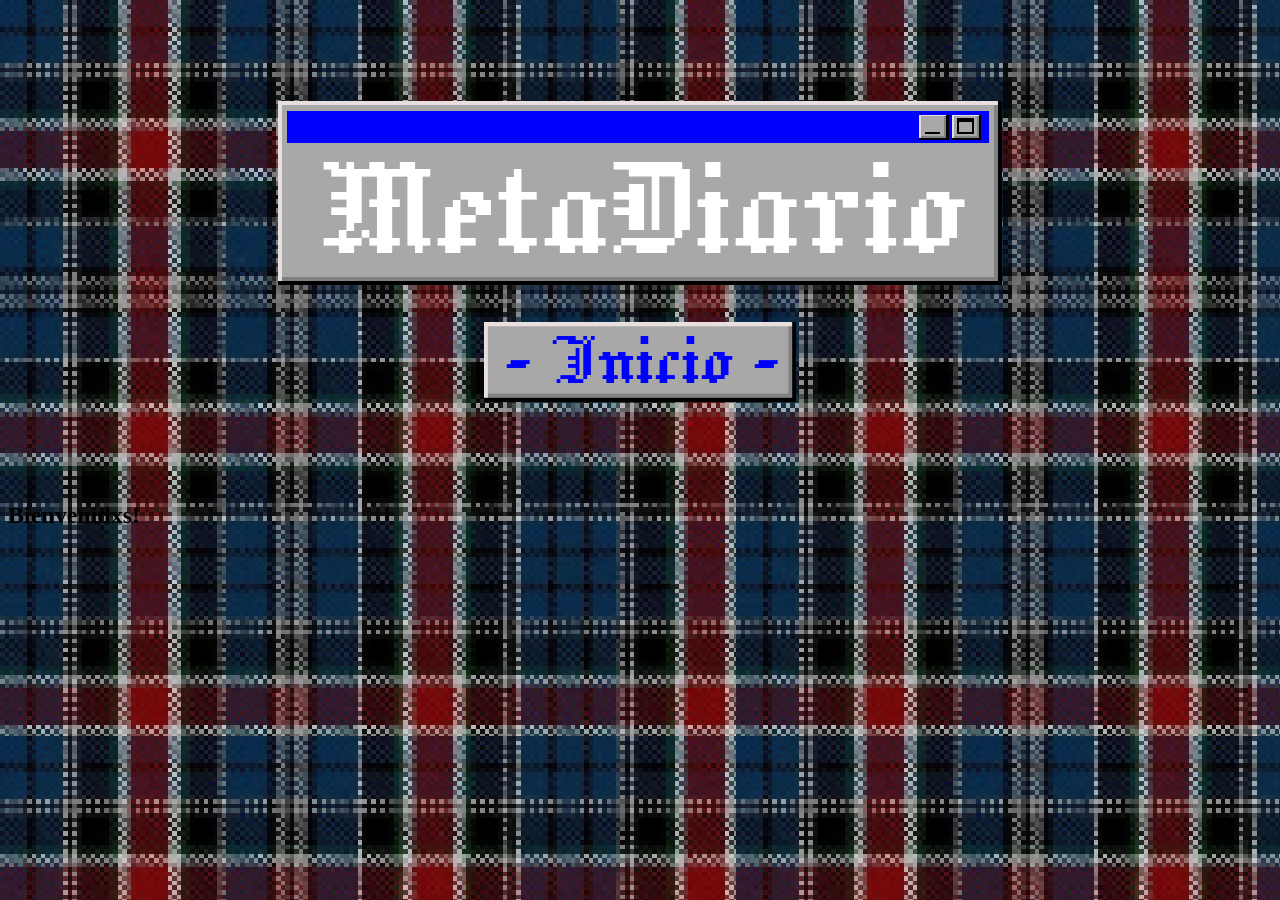
<file: metadiario-1/blog.html>
<!DOCTYPE HTML>
<html lang="es">
<head>
	<meta charset="UTF-8">
	<title>MetaBlogMatyty</title>
	<link rel="stylesheet" type="text/css" href="css/estilos_blog.css">
	<link rel="icon" href="img/favicon/favicon.png">
		<link rel="preconnect" href="https://fonts.googleapis.com">
		<link rel="preconnect" href="https://fonts.gstatic.com" crossorigin>
		<link href="https://fonts.googleapis.com/css2?family=Jacquard+12&display=swap" rel="stylesheet">
</head>
<body id="body1">
	<main>
		<header>
			<h1><span id="meta">‎ MetaDiario ‎</span></h1>
			<ul>
				<li id="inicio"><a href="index.html" target="_self"><span>‎ - Inicio - ‎</span></a></li>
			</ul>
		</header>
		
			<h2>Bienvenidxs!</h2>
</file>
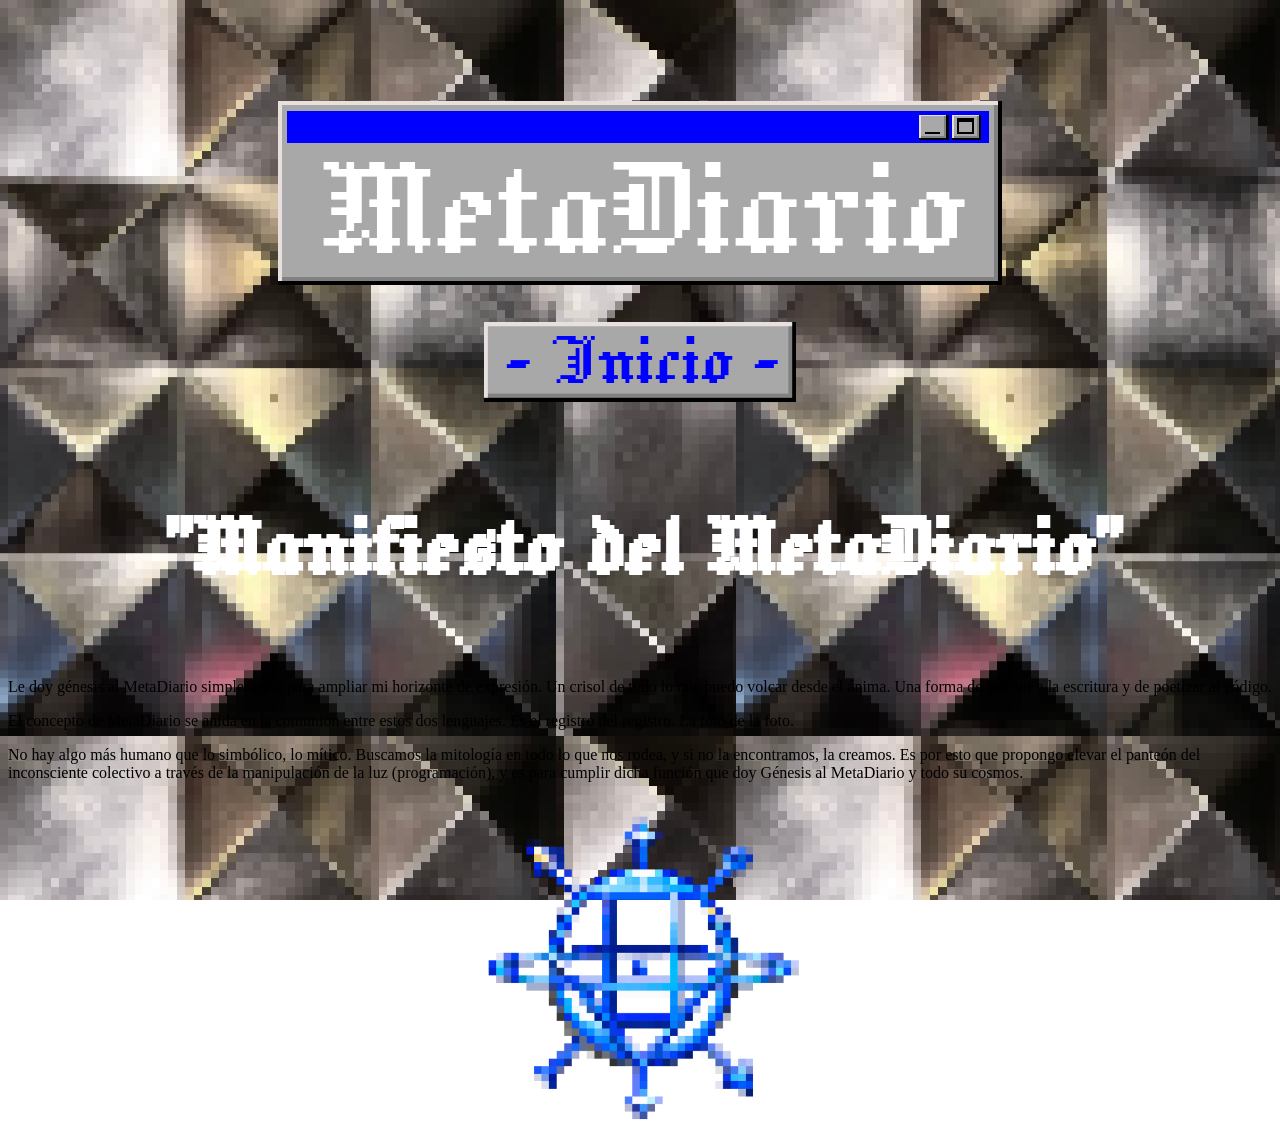
<file: metadiario-1/manifiesto.html>
<!DOCTYPE HTML>
<html lang="es">
<head>
	<meta charset="UTF-8">
	<title>MetaManifiestoMatyty</title>
	<link rel="stylesheet" type="text/css" href="css/estilos_manifiesto.css">
	<link rel="icon" href="img/favicon/favicon.png">
		<link rel="preconnect" href="https://fonts.googleapis.com">
		<link rel="preconnect" href="https://fonts.gstatic.com" crossorigin>
		<link href="https://fonts.googleapis.com/css2?family=Jacquard+12&display=swap" rel="stylesheet">
</head>
<body id="body1">
	<main>
		<header>
			<h1><span id="meta">‎ MetaDiario ‎</span></h1>
			<ul>
				<li id="inicio"><a href="index.html" target="_self"><span>‎ - Inicio - ‎</span></a></li>
			</ul>
		</header>

        <div>
            <h2 id="title">‎ "Manifiesto del MetaDiario" ‎</h2>
        </div>

        <article id="art">
            <p>Le doy génesis al MetaDiario simplemente para ampliar mi horizonte de expresión. Un crisol de todo lo que puedo volcar desde el ánima. Una forma de instruir a la escritura y de poetizar al código.</p>
            <p>El concepto de MetaDiario se anida en la comunión entre estos dos lenguajes. Es el registro del registro. La foto de la foto. </p>
            <p>No hay algo más humano que lo simbólico, lo mítico. Buscamos la mitología en todo lo que nos rodea, y si no la encontramos, la creamos. Es por esto que propongo elevar el panteón del inconsciente colectivo a través de la manipulación de la luz (programación), y es para cumplir dicha función que doy Génesis al MetaDiario y todo su cosmos.</p>
        </article>

        <footer>
            <img src="img/fotos/lilith1.png" alt="SÍMBOLO DE LILITH, ADAPTADO">
        </footer>
    </main>
</body>
</html>
</file>
<file: metadiario-1/css/estilos_blog.css>
/*--------------------BORDER-BOX-------------------*/
* {
	box-sizing: border-box;
}
/*--------------------BORDER-BOX-------------------*/


/*--------------------BODY----------------------*/
#body1 {
	background-image: url(../img/fondos/fondo1.png);
	background-attachment: fixed;
}
/*--------------------BODY----------------------*/


/*--------------------HEADER----------------------*/

header {
	margin-bottom: 100px;
}

header h1 {
	text-align: center;
	font-size: 10rem;
	color: white;
	vertical-align: top;
	margin-bottom: 30px;
}

#meta {
	font-family: "Jacquard 12", system-ui;
  	font-weight: 400;
  	font-style: normal;
  	background-image: url(../img/tags/index.html/meta.png);
  	background-size: 724px 184px;
  	background-repeat: no-repeat;
  	padding-top: 24px;
  	padding-top: 30px;
}

header ul, header ul a {
	list-style: none;
	text-align: center;
	text-decoration: none;
	margin-right: 20px;
}

#inicio {
	font-size: 5rem;
	font-family: "Jacquard 12", system-ui;
  	font-weight: 400;
  	font-style: normal;
}

#inicio a:link {
	color: rgb(0, 0, 255);
	background-image: url(../img/tags/index.html/inicio.png);
	background-size: 312px 80px;
	background-repeat: no-repeat;
}

#inicio a:visited {
	color: rgb(0, 0, 255);
}

#inicio a:hover {
	color: white;
}

#inicio a:active {
	background-image: url(../img/tags/index.html/inicio2.png);
	background-size: 312px 80px;
	background-repeat: no-repeat;
}
/*--------------------HEADER----------------------*/
</file>
<file: metadiario-1/css/estilos_manifiesto.css>
/*--------------------BORDER-BOX-------------------*/
* {
	box-sizing: border-box;
}
/*--------------------BORDER-BOX-------------------*/


/*--------------------BODY----------------------*/
#body1 {
	background-image: url(../img/fondos/fondo4.png);
	background-attachment: fixed;
}
/*--------------------BODY----------------------*/


/*--------------------HEADER----------------------*/

header {
	margin-bottom: 100px;
}

header h1 {
	text-align: center;
	font-size: 10rem;
	color: white;
	vertical-align: top;
	margin-bottom: 30px;
}

#meta {
	font-family: "Jacquard 12", system-ui;
  	font-weight: 400;
  	font-style: normal;
  	background-image: url(../img/tags/index.html/meta.png);
  	background-size: 724px 184px;
  	background-repeat: no-repeat;
  	padding-top: 24px;
  	padding-top: 30px;
}

header ul, header ul a {
	list-style: none;
	text-align: center;
	text-decoration: none;
	margin-right: 20px;
}

#inicio {
	font-size: 5rem;
	font-family: "Jacquard 12", system-ui;
  	font-weight: 400;
  	font-style: normal;
}

#inicio a:link {
	color: rgb(0, 0, 255);
	background-image: url(../img/tags/index.html/inicio.png);
	background-size: 312px 80px;
	background-repeat: no-repeat;
}

#inicio a:visited {
	color: rgb(0, 0, 255);
}

#inicio a:hover {
	color: white;
}

#inicio a:active {
	background-image: url(../img/tags/index.html/inicio2.png);
	background-size: 312px 80px;
	background-repeat: no-repeat;
}
/*--------------------HEADER----------------------*/

/*--------------------DIV----------------------*/
div {
    text-align: center;
    font-size: 4rem;
    color: white;
    font-family: "Jacquard 12", system-ui;
  	font-weight: 400;
  	font-style: normal;
}
/*--------------------DIV----------------------*/

/*--------------------FOOTER----------------------*/
img {
    width: 340px;
    height: 340px;
    margin-right: auto;
    margin-left: auto;
    display: block;
}
/*--------------------FOOTER----------------------*/
</file>
